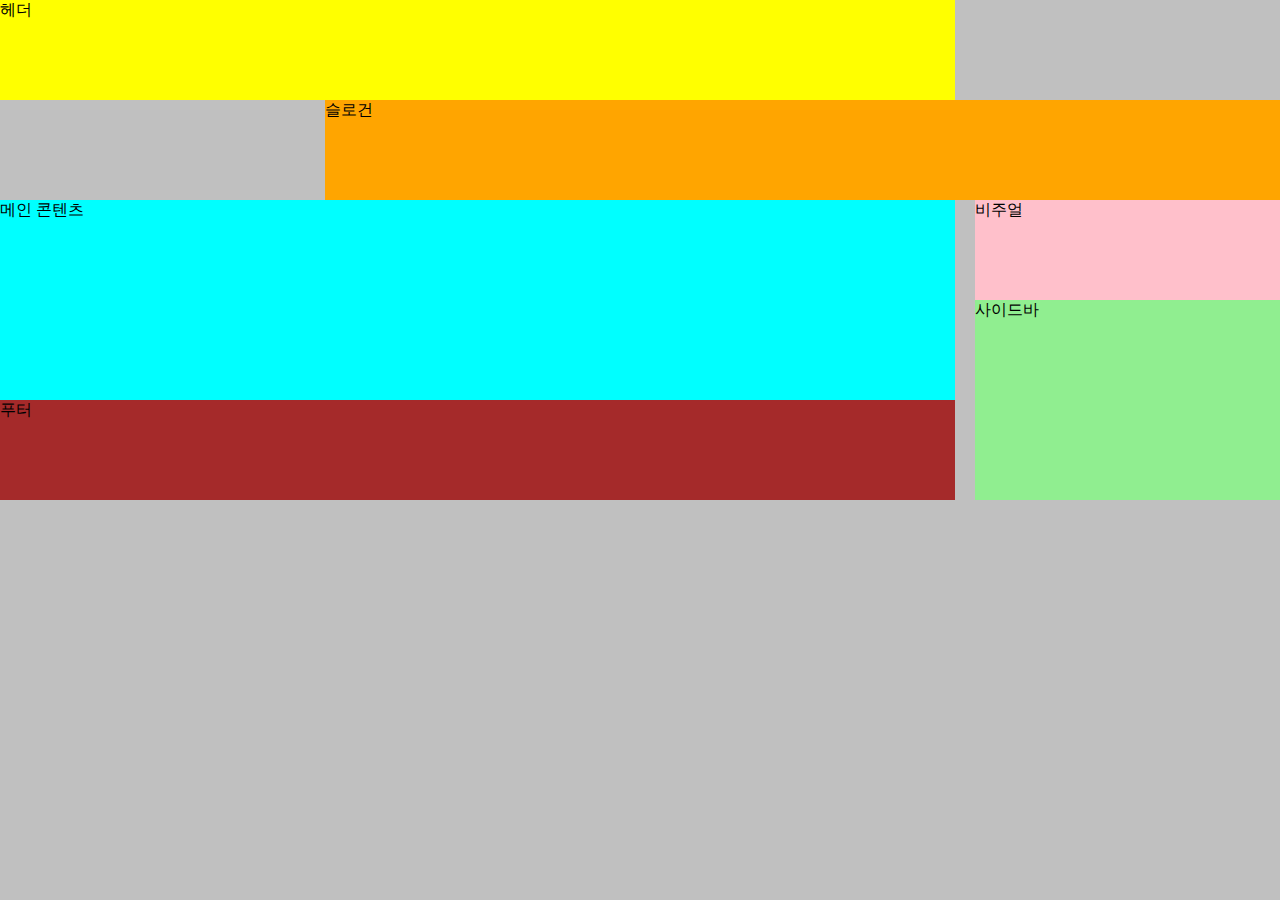
<file: index.html>
<!DOCTYPE html>
<html lang="ko-KR">
<head>
  <meta charset="UTF-8">
  <meta name="viewport" content="width=device-width, initial-scale=1.0">
  <link rel="stylesheet" href="css/grid.css">
  <title>그리드 레이아웃</title>
</head>
<body>
  <div class="container">
    <header class="header">헤더</header>
    <div class="visual">비주얼</div>
    <main class="main">메인 콘텐츠</main>
    <aside class="sidebar">사이드바</aside>
    <article class="slogan">슬로건</article>
  <footer class="footer">푸터</footer>
</div>
</body>
</html>
</file>
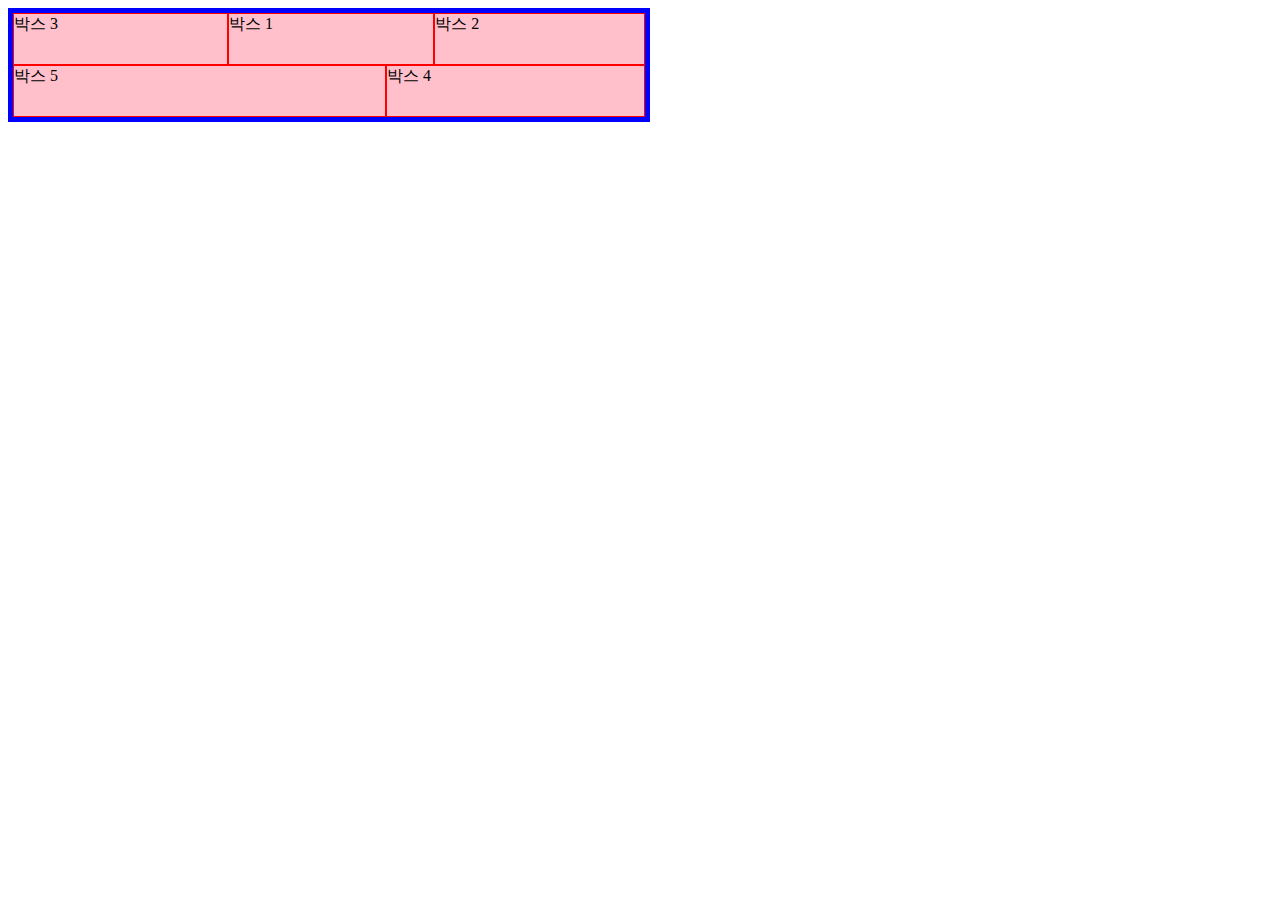
<file: flex.html>
<!DOCTYPE html>
<html lang="ko">
<head>
  <meta charset="UTF-8">
  <meta name="viewport" content="width=device-width, initial-scale=1.0">
  <title>플렉스 박스 학습하기</title>
  <link rel="stylesheet" href="css/flex.css">
</head>
<body>
  <div class="wrapper">
    <div class="box1">박스 1</div>
    <div class="box2">박스 2</div>
    <div class="box3">박스 3</div>
    <div class="box4">박스 4</div>
    <div class="box5">박스 5</div>
  </div>
</body>
</html>
</file>
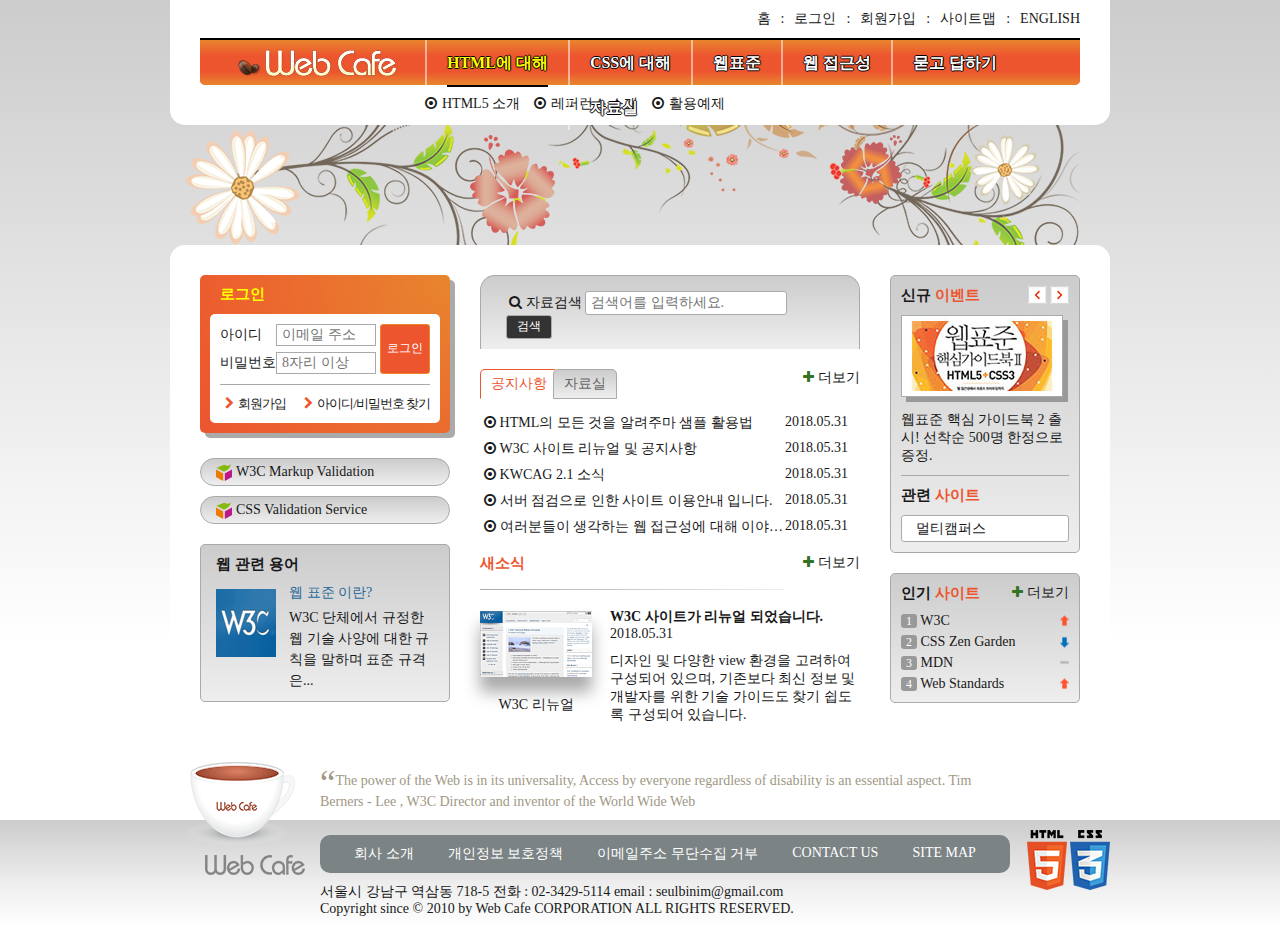
<file: main.html>
<!DOCTYPE html>
<html lang="ko-KR">
  <head>
    <meta charset="UTF-8">
    <title>웹카페</title>
    <link rel="shortcut icon" href="images/common/webcafe.ico" type="image/x-icon">
    <link rel="stylesheet" href="css/main.css">
    <script src="js/jquery.min.js" defer></script>
    <script src="js/main.js" defer></script>
  </head>
  <body>
    <div class="wrapper">
      <header class="header">
        <h1 class="logo">
          <a href="#">
            <img src="images/logo.png" alt="Web Cafe">
          </a>
        </h1>
        <ul class="member">
          <li><a href="#">홈</a></li>
          <li><a href="#">로그인</a></li>
          <li><a href="#">회원가입</a></li>
          <li><a href="#">사이트맵</a></li>
          <li><a href="#">english</a></li>
        </ul>
        <nav class="navigation">
            <h2 class="readable-hidden">메인 메뉴</h2>
            <ul class="menu">
              <li class="menu-item menu-act" tabindex="0">
                <span class="menu-item-text">HTML에 대해</span>
                <ul class="sub-menu sub-menu1">
                  <li>
                    <a href="#">HTML5 소개</a>
                  </li>
                  <li>
                    <a href="#">레퍼런스 소개</a>
                  </li>
                  <li>
                    <a href="#">활용예제</a>
                  </li>
                </ul>
              </li>
              <li class="menu-item" tabindex="0">
                <span class="menu-item-text">CSS에 대해</span>
                <ul class="sub-menu sub-menu2">
                  <li>
                    <a href="#">CSS 소개</a>
                  </li>
                  <li>
                    <a href="#">CSS2 VS CSS3</a>
                  </li>
                  <li>
                    <a href="#">CSS 애니메이션</a>
                  </li>
                  <li>
                    <a href="#">CSS Framework</a>
                  </li>
                </ul>
              </li>
              <li class="menu-item" tabindex="0">
                <span class="menu-item-text">웹표준</span>
                <ul class="sub-menu sub-menu3">
                  <li>
                    <a href="#">웹표준 이란?</a>
                  </li>
                  <li>
                    <a href="#">W3C</a>
                  </li>
                  <li>
                    <a href="#">HTML5의 현재와 미래</a>
                  </li>
                </ul>
              </li>
              <li class="menu-item" tabindex="0">
                <span class="menu-item-text">웹 접근성</span>
                <ul class="sub-menu sub-menu4">
                  <li>
                    <a href="#">웹 접근성의 개요</a>
                  </li>
                  <li>
                    <a href="#">장애 환경의 이해</a>
                  </li>
                  <li>
                    <a href="#">장차법</a>
                  </li>
                  <li>
                    <a href="#">웹 접근성 품질마크</a>
                  </li>
                </ul>
              </li>
              <li class="menu-item" tabindex="0">
                <span class="menu-item-text">묻고 답하기</span>
                <ul class="sub-menu sub-menu5">
                  <li>
                    <a href="#">묻고 답하기</a>
                  </li>
                  <li>
                    <a href="#">FAQ</a>
                  </li>
                  <li>
                    <a href="#">1대1 질문</a>
                  </li>
                  <li>
                    <a href="#">웹표준</a>
                  </li>
                  <li>
                    <a href="#">웹 접근성</a>
                  </li>
                </ul>
              </li>
              <li class="menu-item" tabindex="0">
                <span class="menu-item-text">자료실</span>
                <ul class="sub-menu sub-menu6">
                  <li>
                    <a href="#">공개 자료실</a>
                  </li>
                  <li>
                    <a href="#">이미지 자료실</a>
                  </li>
                  <li>
                    <a href="#">웹표준 자료실</a>
                  </li>
                  <li>
                    <a href="#">웹 접근성 자료실</a>
                  </li>
                </ul>
              </li>
            </ul>
          </nav>
      </header>
      <div class="visual">
        <div class="visual-text">
          Web Standards &amp; Accessibility
        </div>
      </div>
      <main class="main">
        <div class="group group1">
          <section class="login">
            <h2 class="login-heading">로그인</h2>
            <form method="POST" action="https://formspree.io/seulbinim@gmail.com" class="login-form">
              <fieldset>
                <legend>회원 로그인 폼</legend>
                <p class="user-email">
                  <label for="user-email">아이디</label><input type="email" id="user-email" name="uid" required placeholder="이메일 주소">
                </p>
                <p class="user-pw">
                  <label for="user-pw">비밀번호</label><input type="password" id="user-pw" name="upw" required placeholder="8자리 이상">
                </p>
                <button type="submit" class="btn-login">로그인</button>
              </fieldset>
            </form>
            <ul class="sign">
              <li><a href="#" class="icon-right-open">회원가입</a></li>
              <li><a href="#" class="icon-right-open">아이디/비밀번호 찾기</a></li>
            </ul>
          </section>
          <h2 class="readable-hidden">유효성 검사 배너</h2>
          <ul class="validation-list">
            <li>
              <a href="https://validator.w3.org/" target="_blank" title="마크업 유효성 검사 사이트로 이동(새창)">
                W3C Markup Validation
              </a>
            </li>
            <li>
              <a href="https://jigsaw.w3.org/css-validator/" target="_blank" title="CSS 유효성 검사 사이트로 이동(새창)">
                CSS Validation Service
              </a>
            </li>
          </ul>
          <section class="term">
            <h2 class="term-heading">웹 관련 용어</h2>
            <dl class="term-list">             
              <div class="clearfix">
                <dt class="term-list-subject">웹 표준 이란?</dt>
                <dd class="term-list-thumbnail">
                  <img src="images/web_standards.gif" alt="W3C 로고">
                </dd>
                <dd class="term-list-brief">
                  W3C 단체에서 규정한 웹 기술 사양에 대한 규칙을 말하며 표준 규격은...
                </dd>
              </div>
            </dl>
          </section>
        </div>
        <div class="group group2">
          <h2 class="readable-hidden">검색</h2>
          <form method="POST" action="https://formspree.io/seulbinim@gmail.com" class="search-form">
            <fieldset>
              <legend>검색 폼</legend>
                              <label for="search" class="icon-search">자료검색</label>
                <input type="search" id="search" name="search"
                       placeholder="검색어를 입력하세요." required>
                <button type="submit" class="btn-search">검색</button>
              </fieldset>
          </form>
          <div class="board">
            <section class="notice tab-act">
              <h2 class="tab notice-heading" id="notice-heading">공지사항</h2>
              <ul class="notice-list">
                <li>
                  <a href="#">HTML의 모든 것을 알려주마 샘플 활용법</a>
                  <time datetime="2018-05-31T13:53:45">2018.05.31</time>
                </li>
                <li>
                  <a href="#">W3C 사이트 리뉴얼 및 공지사항</a>
                  <time datetime="2018-05-31T13:53:45">2018.05.31</time>
                </li>
                <li>
                  <a href="#">KWCAG 2.1 소식</a>
                  <time datetime="2018-05-31T13:53:45">2018.05.31</time>
                </li>
                <li>
                  <a href="#">서버 점검으로 인한 사이트 이용안내 입니다.</a>
                  <time datetime="2018-05-31T13:53:45">2018.05.31</time>
                </li>
                <li>
                  <a href="#">여러분들이 생각하는 웹 접근성에 대해 이야기를 나누어 봅시다.</a>
                  <time datetime="2018-05-31T13:53:45">2018.05.31</time>
                </li>
              </ul>
              <a href="#" class="icon-plus notice-more" title="공지사항" aria-labelledby="notice-heading">더보기</a>
            </section>
            <section class="pds">
              <h2 class="tab pds-heading" id="pds-heading">자료실</h2>
              <ul class="pds-list">
                <li>
                  <a href="#">디자인 사이트 링크 모음</a>
                  <time datetime="2018-05-31T13:53:45">2018.05.31</time>
                </li>
                <li>
                  <a href="#">웹 접근성 관련 자료 모음</a>
                  <time datetime="2018-05-31T13:53:45">2018.05.31</time>
                </li>
                <li>
                  <a href="#">예제 샘플 응용해보기</a>
                  <time datetime="2018-05-31T13:53:45">2018.05.31</time>
                </li>
                <li>
                  <a href="#">웹 접근성 향상을위한 국가 표준 기술 가이드라인</a>
                  <time datetime="2018-05-31T13:53:45">2018.05.31</time>
                </li>
                <li>
                  <a href="#">로얄티 프리 이미지 자료</a>
                  <time datetime="2018-05-31T13:53:45">2018.05.31</time>
                </li>
              </ul>
              <a href="#" class="icon-plus pds-more" title="자료실" aria-labelledby="pds-heading">더보기</a>
            </section>
          </div>
          <section class="news">
            <h2 class="news-heading">새소식</h2>
            <a href="#" class="news-link">
              <article class="news-item">
                <h3 class="news-item-heading">W3C 사이트가 리뉴얼 되었습니다.</h3>
                <time class="news-item-date" datetime="2018-05-31T16:19:23">2018.05.31</time>
                <p class="news-item-brief">
                  디자인 및 다양한 view 환경을 고려하여 구성되어 있으며, 
                  기존보다 최신 정보 및 개발자를 위한 기술 가이드도 
                  찾기 쉽도록 구성되어 있습니다.  
                </p>
                <figure class="news-item-thumbnail">
                  <img src="images/news.gif" alt="W3C 사이트가 HTML 발표 후 새롭게 리뉴얼 된 모습">
                  <figcaption>W3C 리뉴얼</figcaption>
                </figure>
              </article>
            </a>
            <a href="#" class="icon-plus news-more" title="새소식">더보기</a>
          </section>
        </div>
        <div class="group group3">
          <div class="event-related">
            <section class="event">
              <h2 class="event-heading">신규 <span>이벤트</span></h2>
              <div id="event-detail">
                <p class="event-thumbnail">
                  <img src="images/free_gift.gif" alt="이벤트 경품 : 웹표준 핵심 가이드북 2 HTML5+CSS3 도서 증정">
                </p>
                <p class="event-brief">
                    <em>웹표준 핵심 가이드북 2 출시!</em>
                    선착순 500명 한정으로 증정.
                </p>
              </div>
              <div class="btn-event">
                <button class="btn-event-prev">이전 이벤트 보기</button>
                <button class="btn-event-next">다음 이벤트 보기</button>
              </div>
            </section>
            <section class="related">
              <h2 class="related-heading">관련 <span>사이트</span></h2>
              <ul class="related-list" tabindex="0">
                <li><a href="#">멀티캠퍼스</a></li>
                <li><a href="#">W3C</a></li>
                <li><a href="#">CSS ZenGarden</a></li>
                <li><a href="#">웹접근성 연구소</a></li>
                <li><a href="#">Web Standards</a></li>
              </ul>
            </section>
          </div>
          <section class="favorite">
            <h2 class="favorite-heading">인기 <span>사이트</span></h2>
            <ol class="favorite-list">
              <li class="no1">
                <a href="#">W3C</a>
                <em class="up">상승</em>
              </li>
              <li class="no2">
                <a href="#">CSS Zen Garden</a>
                <em class="down">하락</em>
              </li>
              <li class="no3">
                <a href="#">MDN</a>
                <em class="stop">멈춤</em>
              </li>
              <li class="no4">
                <a href="#">Web Standards</a>
                <em class="up">상승</em>
              </li>
            </ol>
            <a href="#" class="icon-plus favorite-more" title="인기 사이트">더보기</a>
          </section>
        </div>
      </main>
      <article class="slogan">
        <h2 class="slogan-heading" title="웹카페에서 웹표준을">슬로건</h2>
        <p class="slogan-content">
          <q cite="http://w3.org/WAI">The power of the Web is in its universality, Access by everyone regardless of disability is an essential aspect.</q>
          Tim Berners - Lee , W3C Director and inventor of the World Wide Web
        </p>
        <footer class="readable-hidden">
          출처 : W3C, http://w3.org/WAI/
        </footer>
      </article>
      <div class="footer-bg">
        <footer class="footer">
          <a href="#" class="footer-logo">
            <img src="images/footer_logo.png" alt="web cafe">
          </a>
          <ul class="guide-list">
            <li><a href="#">회사 소개</a></li>
            <li><a href="#">개인정보 보호정책</a></li>
            <li><a href="#">이메일주소 무단수집 거부</a></li>
            <li><a href="#">contact us</a></li>
            <li><a href="#">site map</a></li>
          </ul>
          <address class="address">
            <span>서울시 강남구 역삼동 718-5</span>
            <span>전화 : 02-3429-5114</span>
            <span>email : <a href="mailto:seulbinim@gmail.com">seulbinim@gmail.com</a></span>
          </address>
          <small class="copyright">
            Copyright since &copy; 2010 by Web Cafe CORPORATION ALL RIGHTS RESERVED.
          </small>
          <div class="badge">
            <img src="images/html5_logo.png" alt="최신 표준인 HTML5를 사용하여 마크업 했습니다.">
            <img src="images/css3_logo.png" alt="최신 기술인 CSS3를 활용하여 디자인 했습니다.">
          </div>
        </footer>
      </div>
    </div>
  </body>
</html>
</file>
<file: css/grid.css>
@import url(//spoqa.github.io/spoqa-han-sans/css/SpoqaHanSans-kr.css);
* { 
  font-family: 'Spoqa Han Sans', 'Sans-serif'; 
}
body{
  margin:0;
}
/* 그리드 컨테이너 */
.container{
  background-color: silver;
  height:100vh;
  display: grid;
  /* grid-template-columns: 300px 600px;
  grid-template-rows: repeat(5,100px); */
  /* grid-template: repeat(5,100px)/300px 600px; */
  grid-template: repeat(5,100px)/repeat(4,1fr);
  grid-template-areas:"header  header  header  ."
                      ".       slogan slogan slogan"
                      "main     main   main  visual"
                      "main     main   main  sidebar"
                      "footer footer  footer sidebar"
                      ;
  grid-column-gap: 20px;
}
.header{
  background-color: yellow;
  /* grid-column:1/span 3;
  grid-row:1/2; */
  grid-area:header;
}
.visual{
  /* grid-column: 4/5;
  grid-row:3/4; */
  grid-area:visual;
  background-color: pink;
}
.main{
  background-color: aqua;
  /* grid-column: 1/4;
  grid-row:3/5; */
  grid-area:main;
}
.sidebar{
  grid-area:sidebar;
  /* grid-column: 4/5;
  grid-row:4/6; */
  background-color: lightgreen;
}
.slogan{
  grid-area:slogan;
  /* grid-column: 2/5;
  grid-row: 2/3; */
  background-color: orange;
}
.footer{
  grid-area:footer;
  /* grid-column: 1/4;
  grid-row:5/6; */
  background-color: brown;
}
</file>
<file: css/flex.css>
.wrapper{
  background-color: yellow;
  border: 5px solid blue;
  width:50%;
  display:flex;
  flex-flow:row wrap;
  justify-content: center;

}

.wrapper div{
  border:1px solid red;
  background-color: pink;
  height:50px;
  flex-basis:200px;
/* border포함 width가 202인 박스를 1000px에 들어가게 하기위해 자동으로 축소시켜서 200px */
  /*flex: 0 1 auto*/
}
/* flex-grow :팽창,확대시키는것  */
 
.box1{ 
  flex-grow:1 ;
  
}
.box2{
  flex-grow:2 ;
  
}
.box3{
  flex-grow:3 ;
  order:-1
}
.box4{
  flex-grow:1 ;
  order:1;
}
.box5{
  flex-grow:3 ;
  
}
</file>
<file: css/main.css>
@charset "utf-8";
@import url("https://spoqa.github.io/spoqa-han-sans/css/SpoqaHanSans-kr.css");
@import url("fontello.css");
@import url("normalize.css");
/* 스타일 초기화 */
html,
body,
div,
span,
applet,
object,
iframe,
h1,
h2,
h3,
h4,
h5,
h6,
p,
blockquote,
pre,
a,
abbr,
acronym,
address,
big,
cite,
code,
del,
dfn,
em,
img,
ins,
kbd,
q,
s,
samp,
small,
strike,
strong,
sub,
sup,
tt,
var,
b,
u,
i,
center,
dl,
dt,
dd,
ol,
ul,
li,
fieldset,
form,
label,
legend,
table,
caption,
tbody,
tfoot,
thead,
tr,
th,
td,
article,
aside,
canvas,
details,
embed,
figure,
figcaption,
footer,
header,
hgroup,
menu,
nav,
output,
ruby,
section,
summary,
time,
mark,
audio,
video {
  margin: 0;
  padding: 0;
  border: 0;
  font-size: 100%;
  font: inherit;
  vertical-align: baseline;
}
/* HTML5 display-role reset for older browsers */
article,
aside,
details,
figcaption,
figure,
footer,
header,
hgroup,
menu,
nav,
section,
main {
  display: block;
}
ul {
  list-style-type: none;
}
a {
  color: inherit;
  text-decoration: none;
}
/* 본문 기본 스타일 */
*,
*::before,
*::after {
  box-sizing: border-box;
}
html {
  font-size: 10px;
}
body {
  font-size: 1.4rem;
  font-family: "Spoqa Han Sans";
  font-weight: 400;
  background-color: #fff;
  color: #181818;
}
/* float를 해제하기 위한 clear 선언 */
.clearfix::after {
  content: "";
  clear: both;
  display: block;
}
/* 숨김 콘텐츠 */
.readable-hidden, legend{
  position: absolute;
  width: 1px;
  height: 1px;
  overflow: hidden;
  clip: rect(0,0,0,0);
}
/* 웹카페 레이아웃 */
.wrapper {
  background: url("images/bg_flower.png") no-repeat 50% 0, linear-gradient(to bottom, #ccc, #eee 45%, #fff 70%, #fff 100%) repeat;
  background-color: #ccc;
}
.header,
.visual,
.main,
.slogan,
.footer {
  width: 940px;
  margin: 0 auto;
}
/* 헤더 */
.header {
  background-color: #fff;
  position: relative;
  padding: 0 30px 40px;
  border-radius: 0 0 15px 15px;
}
/* 로고 */
.logo {
  position: absolute;
  top: 47px;
  left: 65px;
}
/* 멤버 링크 */
.member {
  text-align: right;
  font-size: 0;
  position: relative;
  right: -10px;
}
.member li {
  display: inline-block;
  font-size: 1.4rem;
  text-transform: uppercase;
  padding: 2px 0;
}
.member a{
  display: inline-block;
  padding: 8px 10px;
}
.member li:nth-child(n+2)::before{
  content: ":"
}
/* 메인 메뉴 */
.menu{
  background: linear-gradient(to bottom, #e8852e 0%,#ed552f 35%,#ed552f 70%,#e8852e 100%);
  background-color: #ed552f;
  border-top: 2px solid #000;
  border-radius: 0 0 5px 5px;
  padding-left: 225px;
  height: 47px;
}
.menu-item{
  float: left;
  position: relative;
  outline: 0;
}
.menu-item-text{
  cursor: pointer;
  display: block;
  color: #fff;
  font-weight: 700;
  font-size: 1.6rem;
  padding: 0 20px;
  line-height: 45px;
  border-left: 2px solid rgba(255,255,255,.5);
  text-shadow: 1px 0 0 #000, 0 1px 0 #000, -1px 0 0 #000, 0 -1px 0 #000;
}
.menu-act .menu-item-text{
  color: #ff0;
}
.menu-act .menu-item-text::after{
  content: "";
  display: block;
  background: #000;
  height: 2px;
}
.menu-act .sub-menu{
  display: block !important;
}
.sub-menu{
  position: absolute;
  top: 47px;
  display: none;
  white-space: nowrap;
}
.sub-menu li{
  display: inline-block;
}
.sub-menu a{
  display: inline-block;
  padding: 8px 0 7px;
  margin-right: 10px;
  outline: 0;
}
.sub-menu li:last-child a{
  margin-right: 0;
}
.sub-menu a::before{
  content: "\f192";
  font-family: "fontello";
  margin-right: 5px;
}
.sub-menu a:hover, 
.sub-menu a:focus{
  color: #f00;
}
.sub-menu a:hover::before, 
.sub-menu a:focus::before{
  content: "\e800";
}
.sub-menu1{
  left: 0;
}
.sub-menu2{
  left: 0;
}
.sub-menu3{
  left: 0;
}
.sub-menu4{
  right: 0;
}
.sub-menu5{
  right: 0;
}
.sub-menu6{
  right: 0;
}
/* 비주얼 */

/* 텍스트 애니메이션 */
@keyframes textAni{
  0%{
    font-size: 12px;
    color: rgba(0,0,0,0);
    transform: translate(0,0);
  }
  100%{
    font-size: 24px;
    color: rgba(0,0,0,1);
    transform: translate(400px,75px);
  }
}
/* 배경 애니메이션 */
@keyframes flowerAni{
  0%{ opacity: 1; }
  100%{ opacity: 0; }
}
.visual {
  height: 120px;
  position: relative;
}
.visual::before, .visual::after{
  content: "";
  position: absolute;
  top: 0;
  left: 0;
  width: 100%;
  height: 100%;
  background-repeat: no-repeat;
  animation: flowerAni 2000ms infinite alternate ease-in-out;
}
.visual::before{
  background-image: url("images/ani_flower_01.png"), url("images/ani_flower_02.png");
  background-position: 0 -10px, 670px 10px;
}
.visual::after{
  background-image: url("images/ani_flower_03.png"), url("images/ani_flower_04.png");
  background-position: 300px 10px, 800px 10px;
  animation-delay: 1000ms;
}
.visual-text{
  font-family: Georgia, 'Times New Roman', Times, serif;
  display: inline-block;
  color: rgba(0,0,0,0);
  animation: textAni 2000ms forwards ease-in-out;
}
/* float을 활용한 메인 콘텐츠 레이아웃 */
/* .main{
  padding: 30px 15px;
  border-radius: 15px 15px 0 0;
  background-color: #fff;
  min-height: 400px;
}
.group{
  height: 200px;
  float: left;
  margin: 0 15px;
} */
/* flex를 활용한 메인 콘텐츠 레이아웃 */
.main {
  border-radius: 15px 15px 0 0;
  background-color: #fff;
  display: flex;
  flex-direction: row;
  justify-content: space-evenly;
  padding: 30px 0;
  min-height: 400px;
}
.group1 {
  width: 250px;
}
.group2 {
  width: 380px;
}
.group3 {
  width: 190px;
}
/* 로그인 */
.login{
  background: radial-gradient(circle at right top, #e8852e, #ed552f);
  background-color: #ed552f;
  border-radius: 5px;
  padding: 10px 10px 10px 10px;
  box-shadow: 5px 5px 0 0 #aaa;
}
.login-heading{
  color: #ff0;
  font-weight: 700;
  font-size: 1.5rem;
  text-indent: 10px;
}
.login-form{
  background-color: #fff;
  border-radius: 5px 5px 0 0;
  padding: 10px 10px 0 10px;
  margin-top: 10px;
}
.login-form fieldset{
  position: relative;
  padding-bottom: 10px;
  border-bottom: 1px solid #aaa;
}
.user-email{
  margin-bottom: 6px;
}
.login-form label{
  display: inline-block;
  width: 4em;
}
.login-form input{
  width: 100px;
  height: 22px;
  border: 1px solid #aaa;
  padding: 1px 1px 1px 5px;
}
.btn-login{
  position: absolute;
  top: 0;
  right: 0;
  width: 50px;
  height: 50px;
  border: 1px solid #e8852e;
  background-color: #ed552f;
  color: #fff;
  padding: 0;
  font-size: 1.2rem;
  border-radius: 3px;
}
.sign{
  background-color: #fff;
  border-radius: 0 0 5px 5px;
  padding: 10px;
}
.sign li{
  letter-spacing: -1px;
  font-size: 1.3rem;
}
.sign .icon-right-open::before{
  color: #ed552f;
}
/* float를 활용한 텍스트 링크 배치 */
/* .sign::after{
  content: "";
  display: block;
  clear: both;
}
.sign li:first-child{
  float: left;
}
.sign li:last-child{
  float: right;
} */
/* flex를 활용한 텍스트 링크 배치 */
.sign{
  display: flex;
  justify-content: space-between;
}
/* 유효성 검사 배너 */
.validation-list{
  margin-top: 25px
}
.validation-list li{
  margin-bottom: 10px;
}
.validation-list a{
  display: block;
  background: url("images/validation_icon.png") no-repeat 15px 50%,
              linear-gradient(to bottom, #ccc, #eee);
  border: 1px solid #aaa;
  border-radius: 30px;
  padding: 5px 5px 5px 35px;
}
.validation-list a:hover, 
.validation-list a:focus{
  color: #f00;
  outline: 0;
}
/* 웹 관련 용어 */
.term{
  background: linear-gradient(to bottom, #ccc, #eee);
  background-color: #ccc;
  margin-top: 20px;
  border: 1px solid #aaa;
  border-radius: 5px;
  padding: 10px 15px;
}
.term-heading{
  font-weight: 700;
  font-size: 1.5rem;
}
.term-list{
  margin-top: 10px;
}
.term-list-subject{
  color: #296897;
  float: right;
  width: 145px;
}
.term-list-thumbnail{
  float: left;
  position: relative;
  top: 5px;
}
.term-list-thumbnail img{
  display: block;
}
.term-list-brief{
  line-height: 1.5;
  float: right;
  width: 145px;
  margin-top: 5px;
}
.even{
  margin-top: 10px;
}
.even .term-list-subject, .even .term-list-brief{
  float: left;
}
.even .term-list-thumbnail{
  float: right;
}
/* 검색 폼 */
.search-form{
  border: 1px solid #aaa;
  border-bottom: 0;
  border-radius: 15px 15px 0 0;
  background: linear-gradient(to bottom, #ccc, #eee);
  background-color: #ccc;
  padding: 15px 25px 10px;
}
.search-form label, .search-form input, .btn-search{
  vertical-align: middle;
}
.search-form input{
  border: 1px solid #aaa;
  border-radius: 3px;
  padding: 1px 1px 1px 5px;
  height: 24px;
  width: 202px;
}
.btn-search{
  border: 1px solid #aaa;
  background-color: #333;
  color: #fff;
  height: 24px;
  padding: 0 10px;
  border-radius: 3px;
  font-size: 1.2rem;
}
/* 공지사항 및 자료실 */
.board{
  margin-top: 20px;
  position: relative;
}
.notice-list, .pds-list, .notice-more, .pds-more{
  display: none;
}
.tab-act .notice-list, .tab-act .pds-list,
.tab-act .notice-more, .tab-act .pds-more{
  display: block;
}
.tab{
  position: absolute;
  top: 0;
  cursor: pointer;
}
.notice-heading{
  left: 0;
}
.pds-heading{
  left: 73px;
}
.notice-list, .pds-list{
  padding-top: 45px;
}
.notice-list li, .pds-list li{
  margin-bottom: 10px;
  /* display: flex;
  justify-content: space-between; */
}
.notice-list a, .pds-list a{
  float: left;
  width: calc(100% - 75px);
  white-space: nowrap;
  overflow: hidden;
  text-overflow: ellipsis;
}
.notice-more, .pds-more{
  position: absolute;
  top: -8px;
  right: -8px;
  padding: 8px;
}
.tab{
  border: 1px solid #aaa;
  border-radius: 5px 5px 0 0;
  background: linear-gradient(to bottom, #ccc, #eee);
  background-color: #ccc;
  color: #666;
  padding: 5px 10px;
}
.tab-act .tab{
  border-color: #ed552f;
  border-bottom-color: #fff;
  background: #fff;
  color: #ed552f;
}
.board .icon-plus::before{
  color: hsla(110,50%,30%,1)
}
/* 새소식 */
.news{
  margin-top: 20px;
  position: relative;
}
.news::before{
  content: "";
  position: absolute;
  top: 35px;
  left: 0;
  width: 80%;
  height: 1px;
  background: linear-gradient(to right, #aaa, #eee);
  background-color: #aaa;
}
.news-heading{
  font-weight: 700;
  color: #ed552f;
  font-size: 1.5rem;
}
.news-link{
  display: block;
  margin-top: 35px;
}
.news-item{
  padding-left: 130px;
  position: relative;
  min-height: 105px;
}
.news-item-heading{
  font-weight: 700;
}
.news-item-brief{
  margin-top: 10px;
}
.news-item-thumbnail{
  position: absolute;
  top: 3px;
  left: 0;
  text-align: center;
}
.news-item-thumbnail img{
  box-shadow: 0 15px 15px 0 #aaa;
  margin-bottom: 15px;
}
.news-more{
  position: absolute;
  top: -8px;
  right: -8px;
  padding: 8px;
}
.news .icon-plus::before{
  color: hsla(110,50%,30%,1)
}
/* 신규 이벤트 및 관련 사이트 */
.event-related{
  background: linear-gradient(to bottom, #ccc, #eee);
  background-color: #ccc;
  border: 1px solid #aaa;
  border-radius: 5px;
  padding: 10px;
}
.event{
  border-bottom: 1px solid #aaa;
  position: relative;
}
.event-heading, 
.related-heading, 
.favorite-heading {
  font-weight: 700;
  font-size: 1.5rem;
}
.event-heading span, 
.related-heading span,
.favorite-heading span{
  color: #ed552f;
}
.event-thumbnail, .event-brief{
  margin: 10px 0;
}
.event-thumbnail img{
  border: 1px solid #aaa;
  box-shadow: 5px 5px 0 0 #999;
}
.btn-event{
  height: 18px;
  position: absolute;
  top: 0;
  right: 0;
}
.btn-event-prev, .btn-event-next{
  cursor: pointer;
  width: 19px;
  height: 0;
  border: 0;
  padding: 18px 0 0 0;
  overflow: hidden;
  background: url("images/back_forward.png") no-repeat;
}
.btn-event-next{
  background-position: -36px 0;
}
.related{
  padding-top: 10px;
}
.related-list{
  background-color: #fff;
  margin-top: 10px;
  border: 1px solid #aaa;
  border-radius: 3px;
  height: 27px;
  overflow: hidden;
  transition: all 500ms ease-in-out;
}
.related-list:hover, 
.related-list:focus{
  height: 137px;
  padding: 5px 0;
}
.related-list a{
  display: block;
  line-height: 25px;
  text-indent: 1em;
}
/* 인기 사이트 */
.favorite{
  margin-top: 20px;
  border: 1px solid #aaa;
  border-radius: 5px;
  background: linear-gradient(to bottom, #ccc, #eee);
  background-color: #ccc;
  padding: 10px;
  position: relative;
}
.favorite-list{
  overflow: hidden;
  counter-reset: number;
  margin-top: 5px;
}
.favorite-list li{
  margin-top: 5px;
  counter-increment: number;
  position: relative;
}
.favorite-list li::before{
  content: counter(number);
  color: #fff;
  font-size: 1.2rem;
  background-color: #999;
  padding: 0 5px;
  border-radius: 3px;
}
.up, .stop, .down{
  background: url("images/rank.png") no-repeat;
  width: 9px;
  height: 0;
  padding-top: 11px;
  overflow: hidden;
  position: absolute;
  right: 0;
  top: 50%;
  transform: translateY(-50%);
}
.stop{
  background-position: 0 50%;
}
.down{
  background-position: 0 100%;
}
.favorite-more{
  position: absolute;
  top: 2px;
  right: 2px;
  padding: 8px;
}
.favorite-more::before{
  color: hsla(110,50%,30%,1);
}
/* 슬로건 */
.slogan {
  position: relative;
  padding: 0 100px 10px 150px;
}
.slogan-heading{
  width: 110px;
  height: 83px;
  line-height: 83px;
  text-align: center;
  position: absolute;
  left: 15px;
  bottom: -25px;
}
.slogan-heading::after{
  content: "";
  position: absolute;
  width: 100%;
  height: 100%;
  top: 0;
  left: 0;
  background: url("images/coffee.png") no-repeat;
}
.slogan-content{
  color: #a09784;
}
.slogan-content q::before{
  font-size: 3.5rem;
  position: relative;
  top: 10px;
}
.slogan-content q::after{
  content: "";
}
/* 푸터 */
.footer-bg {
  background: linear-gradient(to bottom, #ccc, #eee 60%, #fff 100%);
  background-color: #ccc;
}
.footer {
  position: relative;
  padding: 15px 100px 10px 150px;
}
/* 푸터 로고 */
.footer-logo{
  position: absolute;
  top: 35px;
  left: 35px;
}
/* 가이드링크 */
.guide-list{
  background: #7b8385;
  color: #fff;
  border-radius: 10px;
  display: flex;
  justify-content: space-evenly;
  padding: 2px 0;
}
.guide-list a{
  text-transform: uppercase;
  display: block;
  padding: 8px 0;
}
/* 주소 및 저작권 정보 */
.address{
  font-style: normal;
  margin-top: 10px;
}
/* HTML5와 CSS3 로고 */
.badge{
  position: absolute;
  top: 10px;
  right: 0;
}
</file>
